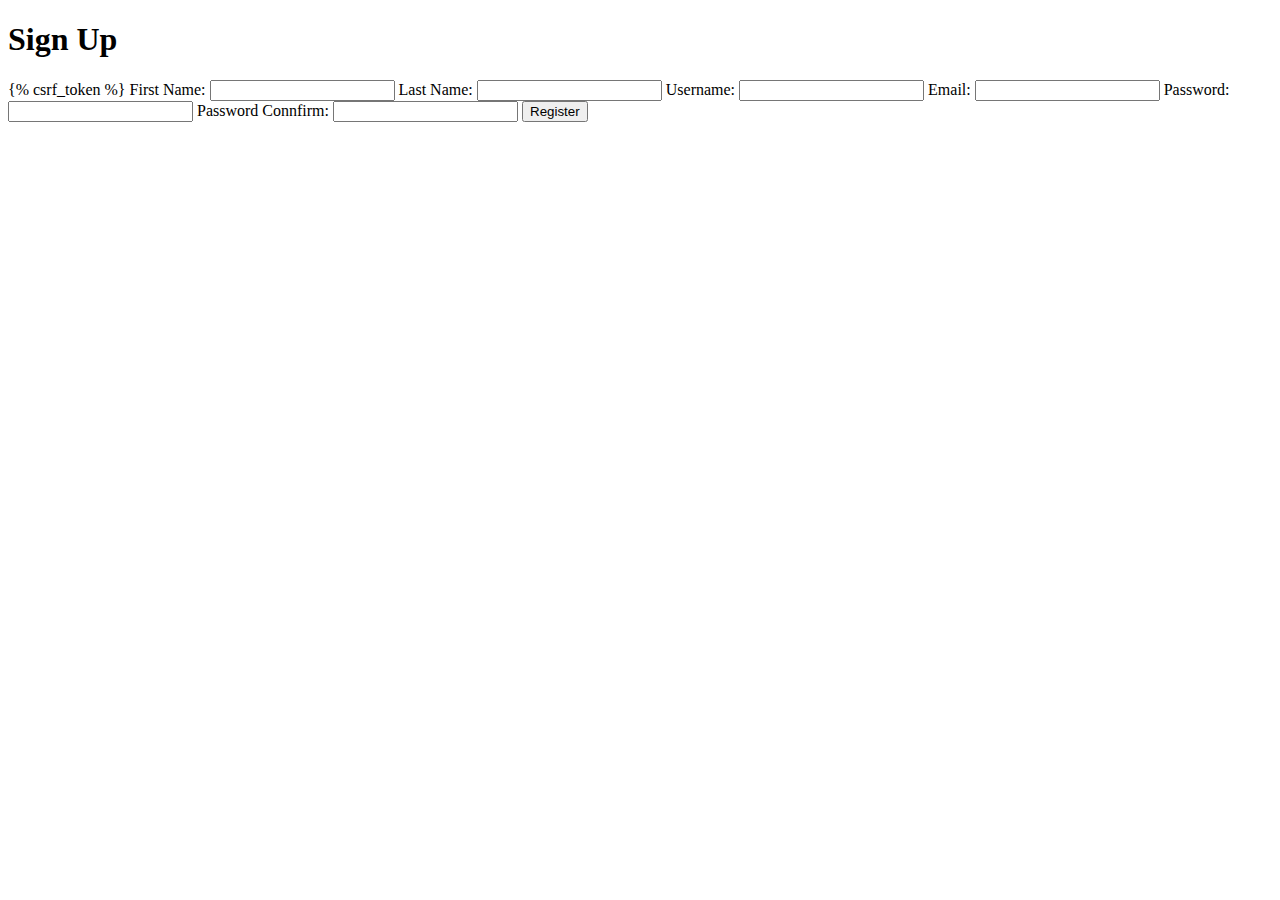
<file: templates/auth/register.html>
<!DOCTYPE html>
<html lang="en">

<head>
    <meta charset="UTF-8">
    <title>Sign Up</title>
    <link href="https://cdn.jsdelivr.net/npm/bootstrap@5.1.3/dist/css/bootstrap.min.css" rel="stylesheet"
        integrity="sha384-1BmE4kWBq78iYhFldvKuhfTAU6auU8tT94WrHftjDbrCEXSU1oBoqyl2QvZ6jIW3" crossorigin="anonymous">
</head>

<body>
    <section>
        <div class="container">
            <div class="pt-5 d-flex flex-column align-items-center justify-content-center">
                <h1>Sign Up</h1>
                <div class="bg-danger bg-gradient p-5 rounded">
                    <form class="d-flex flex-column align-items-baseline justify-content-center" method="POST">
                        {% csrf_token %}
                        <label class="pb-3">
                            First Name:
                            <input type="text" name="first_name" id="first_name">
                        </label>
                        <label class="pb-3">
                            Last Name:
                            <input type="text" name="last_name" id="last_name">
                        </label>
                        <label class="pb-3">
                            Username:
                            <input type="text" name="username" id="username">
                        </label>
                        <label class="pb-3">
                            Email:
                            <input type="email" name="email" id="email">
                        </label>
                        <label class="pb-3">
                            Password:
                            <input type="password" name="password" id="password">
                        </label>
                        <label class="pb-3">
                            Password Connfirm:
                            <input type="password" name="password_conf" id="password_conf">
                        </label>
                        <button type="submit">Register</button>
                    </form>
                </div>
            </div>
        </div>
    </section>

</body>

</html>
</file>
